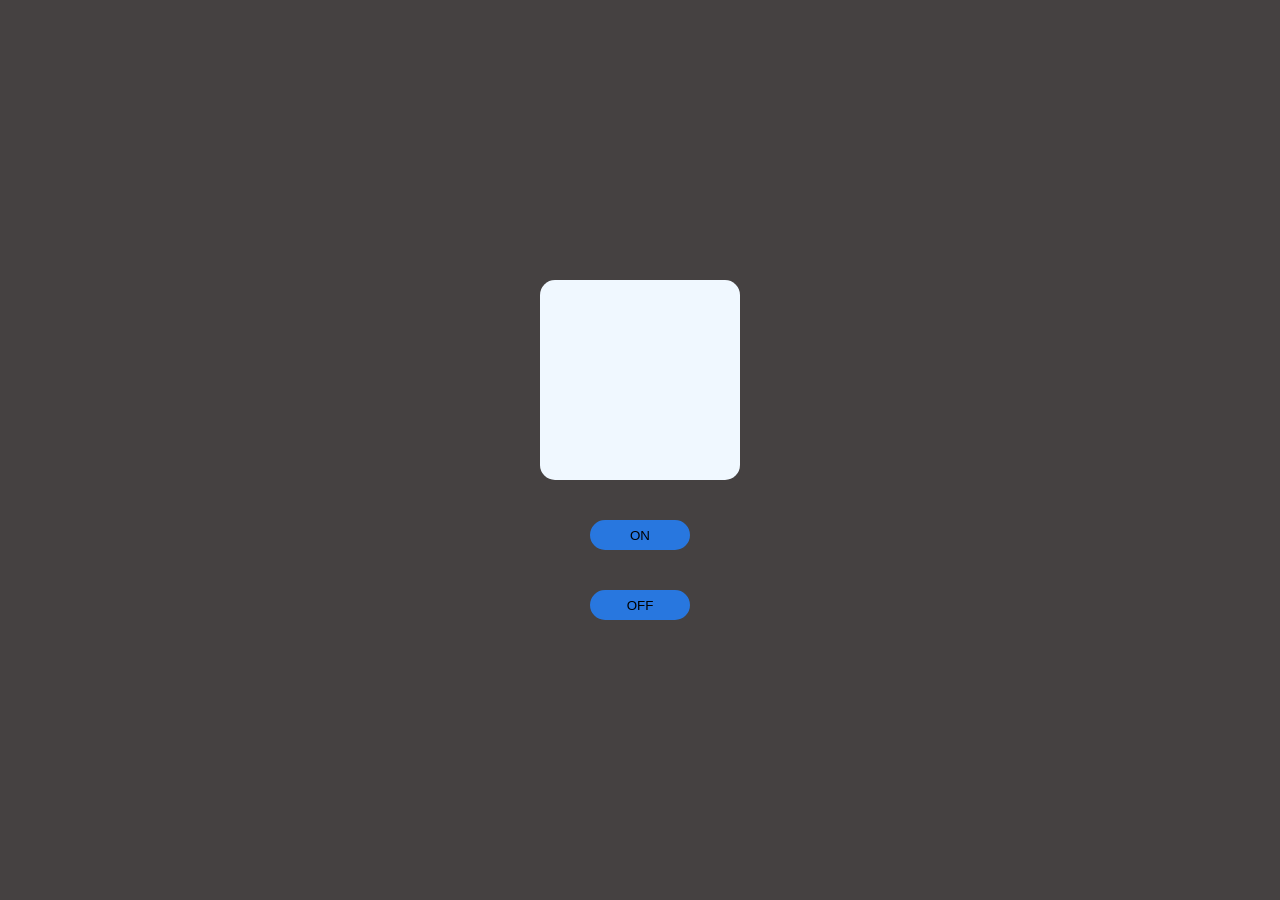
<file: dom-manuplation/dom-day1/index.html>
<!DOCTYPE html>
<html lang="en">
<head>
    <meta charset="UTF-8">
    <meta name="viewport" content="width=device-width, initial-scale=1.0">
    <title>dom projects</title>
    <link rel="stylesheet" href="index.css">
</head>
<body>
    <div class="box"></div>
    <button class="btn1 btn" type="button">ON</button>
    <button class="btn2 btn" type="button">OFF</button>






    <script src="index.js"></script>
</body>
</html>
</file>
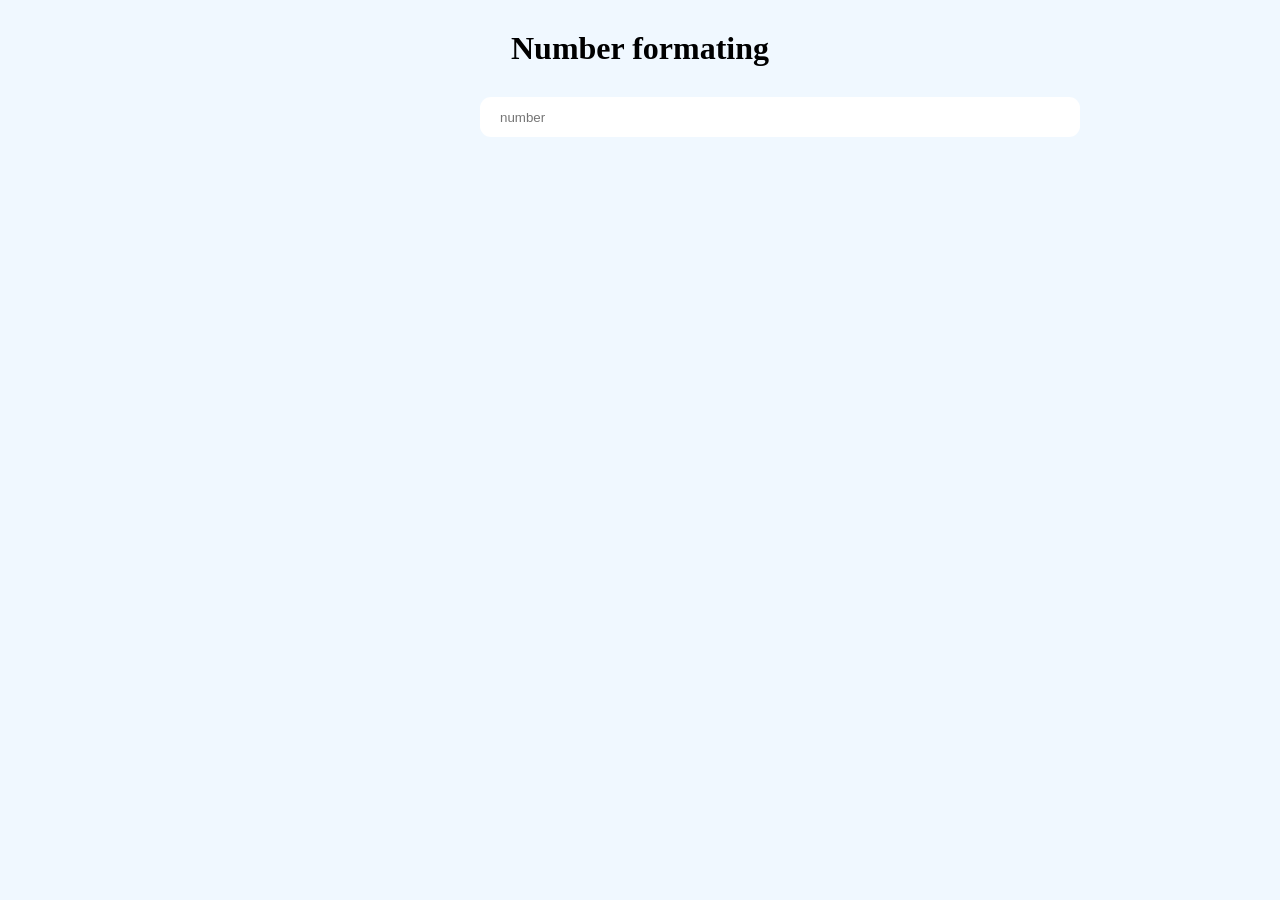
<file: dom-manuplation/dom-day5-event-handling-mini-5-projects/number-formating/index.html>
<!DOCTYPE html>
<html lang="en">
<head>
    <meta charset="UTF-8">
    <meta name="viewport" content="width=device-width, initial-scale=1.0">
    <title>number formating</title>
    <link rel="stylesheet" href="style.css">
</head>
<body>

    <div class="container">
        <h1 class="h1">Number formating</h1>
        <input type="text" name="name" id="input" placeholder="number"> 
        <p class="p"></p> 
    </div>




    <script src="script.js"></script>
</body>
</html>
</file>
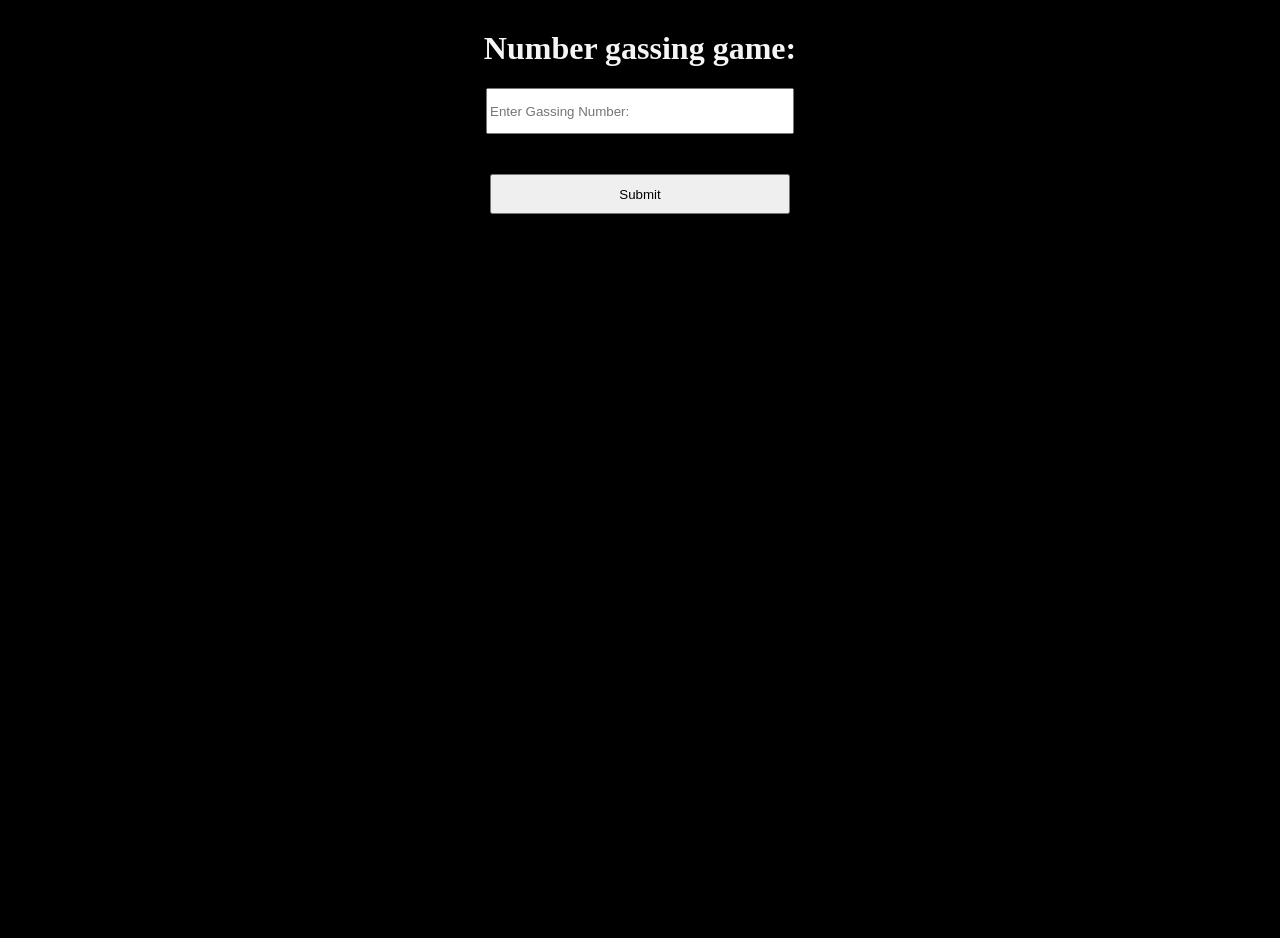
<file: dom-manuplation/dom-day5-event-handling-mini-5-projects/number-gassing-game/index.html>
<!DOCTYPE html>
<html lang="en">
<head>
    <meta charset="UTF-8">
    <meta name="viewport" content="width=device-width, initial-scale=1.0">
    <title>Document</title>
    <link rel="stylesheet" href="index.css">
</head>
<body>
    <div class="container">
        <form>
            <h1 style="color: whitesmoke;">Number gassing game:</h1>
            <div class="input1">
                <input class="input" type="number" placeholder="Enter Gassing Number:">
            </div>
            <div>
                <button class="btn" type="submit">Submit</button>
            </div>
            <div>
                <p class="display">to hight</p>
                <p class="display1">computer Number:</p>
            </div>
        </form>
    </div>




    <script src="index.js"></script>
</body>
</html>
</file>
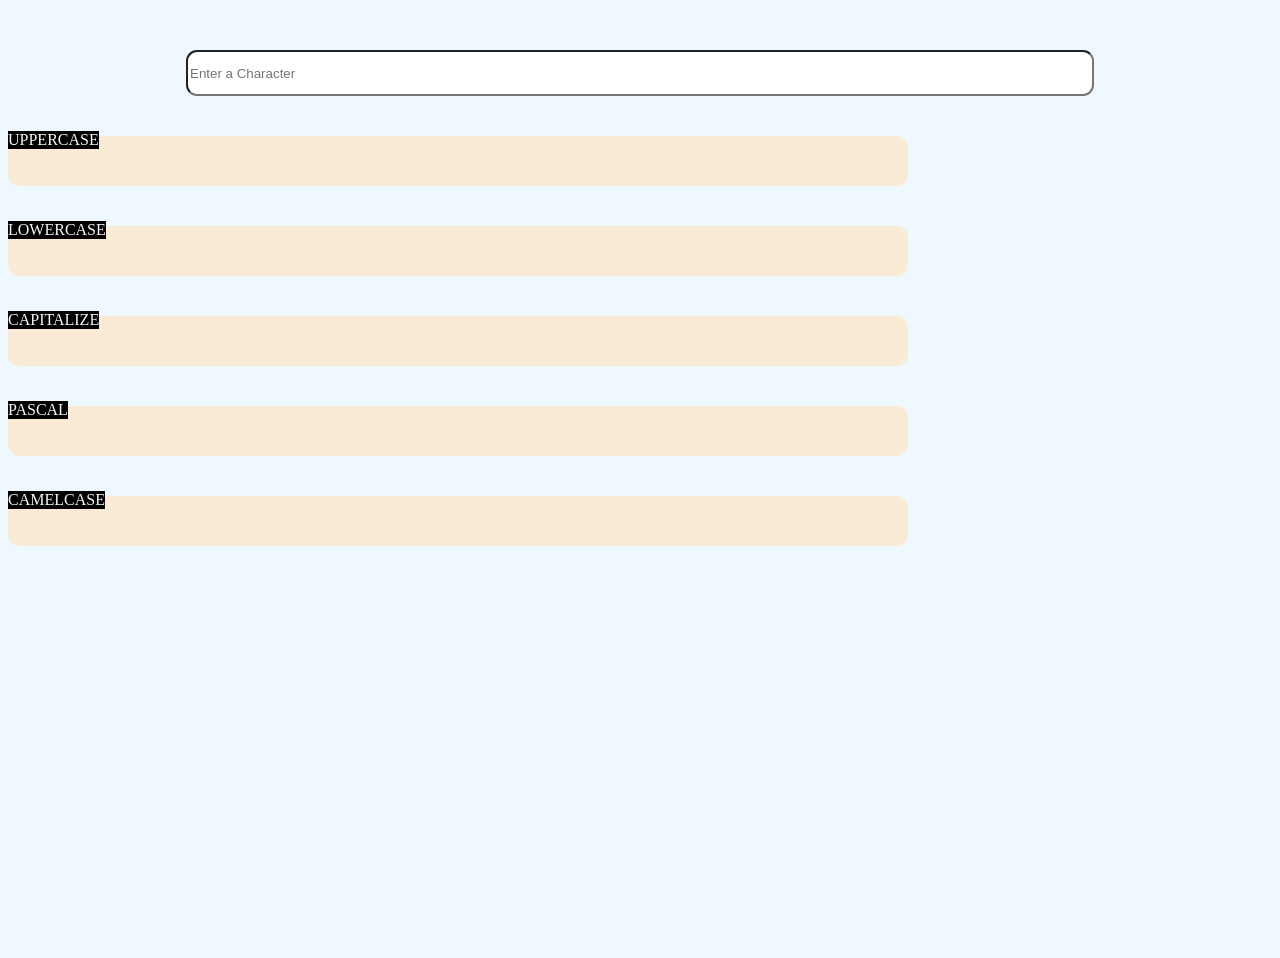
<file: dom-manuplation/dom-day5-event-handling-mini-5-projects/tracking-mini/index.html>
<!DOCTYPE html>
<html lang="en">
<head>
    <meta charset="UTF-8">
    <meta name="viewport" content="width=device-width, initial-scale=1.0">
    <title>mini exercise</title>
    <link rel="stylesheet" href="index.css">
</head>
<body>

    <div class="input">
        <input class="input1" type="text" placeholder="Enter a Character" required>
    </div>

    <div class="container container1">
        <label>Uppercase</label> <br>
        <span></span>
    </div>

    <div class="container container2">
        <label>Lowercase</label><br>
        <span> </span>
    </div>

    <div class="container container3">
        <label>Capitalize</label><br>
        <span ></span>
    </div>

    <div class="container container4">
        <label>Pascal</label><br>
        <span></span>
    </div>

    <div class="container container5">
        <label>CamelCase</label><br>
        <span></span>
    </div>


    <script src="index.js"></script>
</body>
</html>
</file>
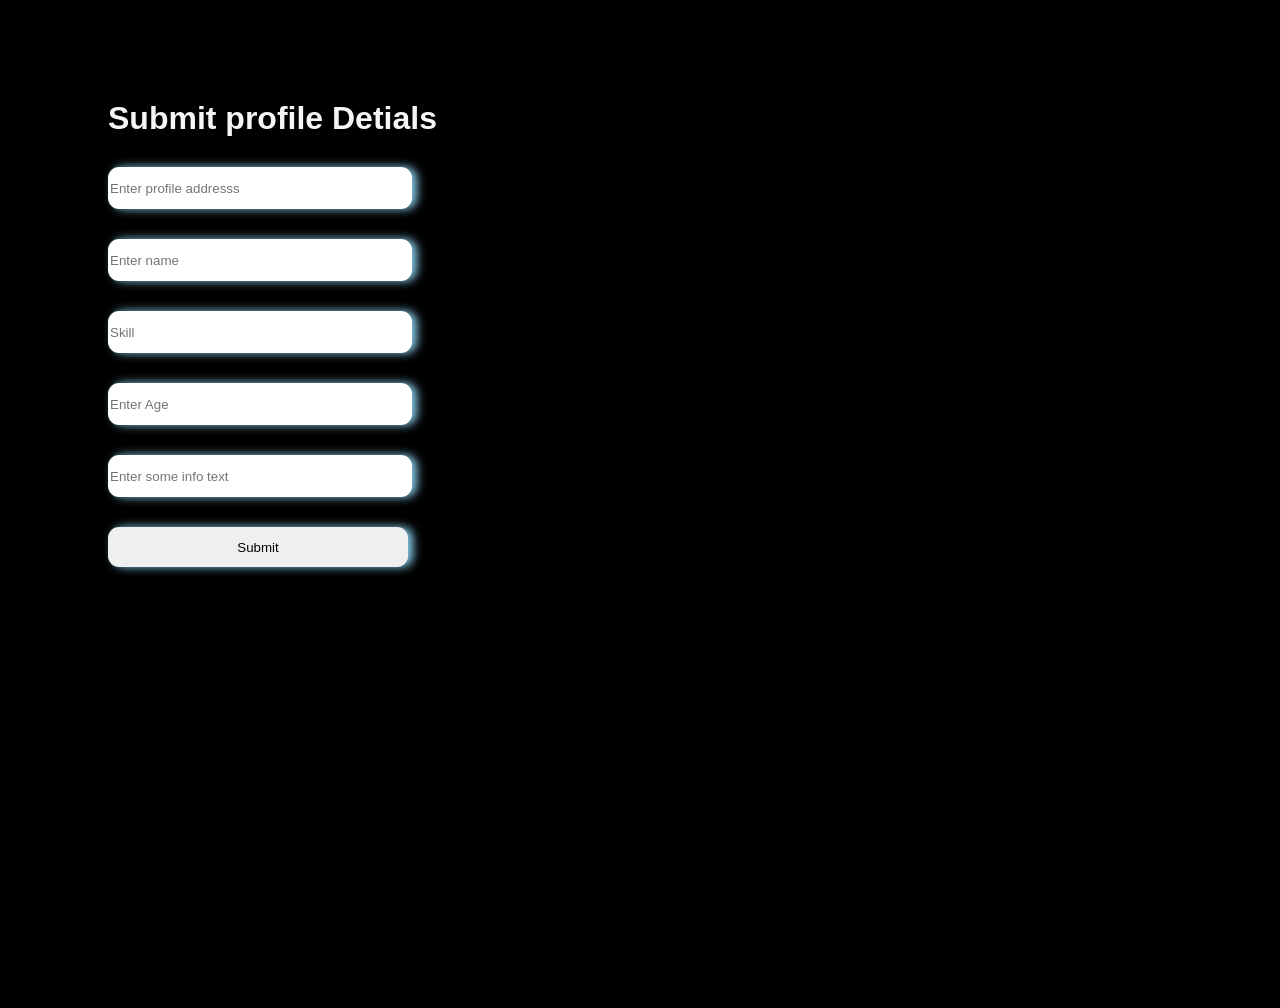
<file: dom-manuplation/dom-day5-event-handling-mini-5-projects/z-dom-events-handling/index.html>
<!DOCTYPE html>
<html lang="en">
<head>
    <meta charset="UTF-8">
    <meta name="viewport" content="width=device-width, initial-scale=1.0">
    <title>Document</title>
    <style>
        body{
            background-color: black;
            font-family: 'Gill Sans', 'Gill Sans MT', Calibri, 'Trebuchet MS', sans-serif;
            height: 100vh;
        }

        .container{
            height: 50vh;
            width: 400px;
            background-color: rgb(73, 75, 78);
            box-shadow: 5px 5px 4px rgb(20, 82, 104);
            display: flex;
            flex-direction: column;
            /* justify-content: center; */
            /* padding-left: 20px; */
            border-radius: 10px;
        }
        .img{
            width: 100px;
            border-radius: 50%;
            margin-left: 155px;

        }
        .text-name{
            /* margin-top: 10px; */
            color: whitesmoke;
            font-weight: bolder;
            font-size: 1.6rem;
            text-align: center;
        }
        .text-skill{
            /* margin-top: 10px; */
            color: blue;
            font-size: 1.4rem;
            text-align: center;
        }
        .text-age{
            /* margin-top: 20px; */
            font-size: 1.2rem;
            color: whitesmoke;
            text-align: center;
        }
        .para{
            color: whitesmoke;
            text-align: center;
        }

        .input{
            display: block;
            margin-top: 30px;
            height: 40px;
            width: 300px;
            border: none;
            border-radius: 11px;
            box-shadow: 5px 0px 10px skyblue;
        }
        .nothing{
            margin: 100px 100px;
        }

    </style>
</head>
<body>
    <div class="nothing">
        <h1 style="color: whitesmoke;">Submit profile Detials</h1>
        <form>
            <input  class="input" type="text" placeholder="Enter profile addresss" required>
            <input class="input"   type="text" placeholder="Enter name" required>
            <input class="input"   type="text" placeholder="Skill" required>
            <input class="input"   type="text" placeholder="Enter Age" required>
            <input class="input"   type="text" placeholder="Enter some info text" required> 
            <button type="submit" class="input">Submit</button>
        </form>
    </div>
    <script src="js-dom-events.js"></script>
</body>
</html>
</file>
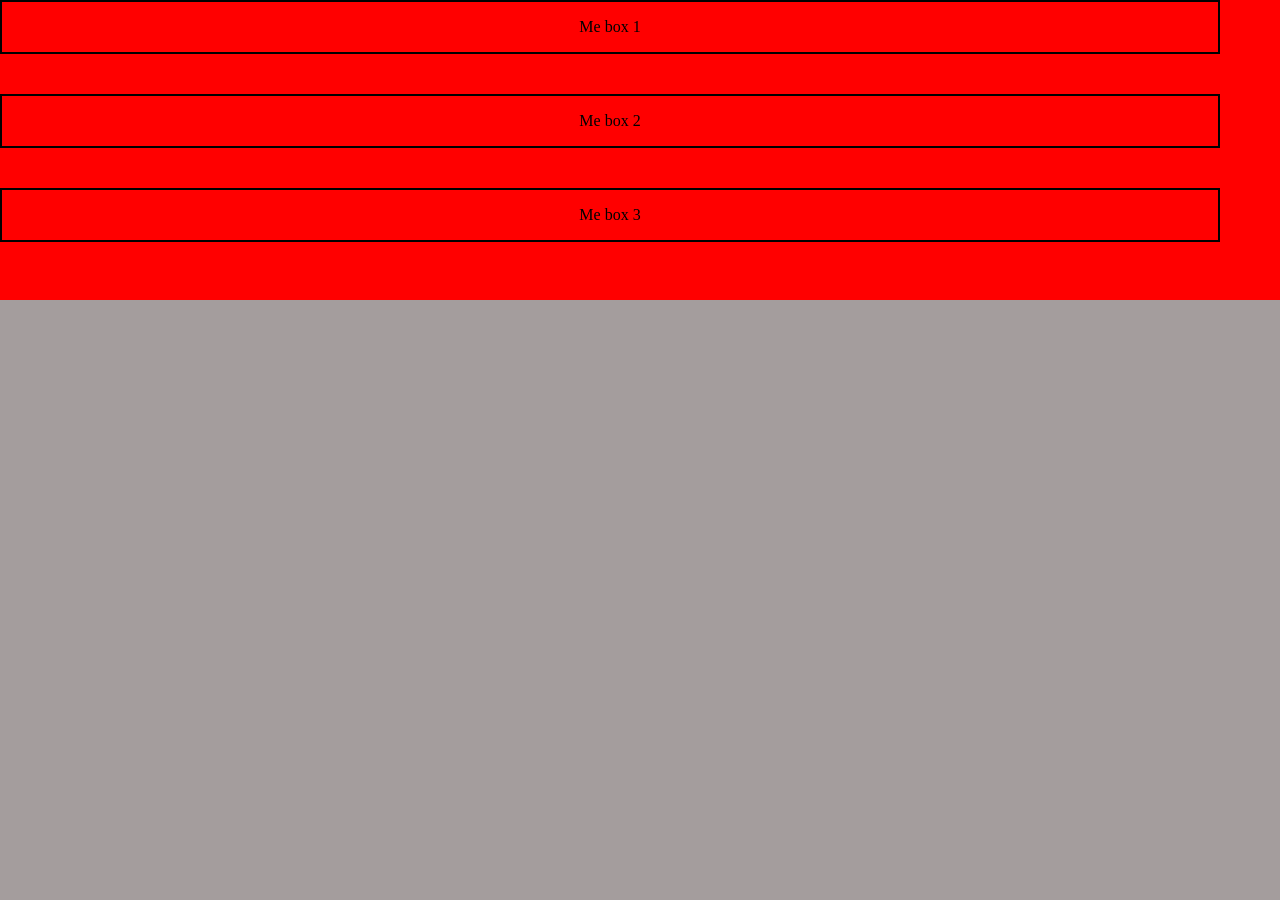
<file: dom-manuplation/dom-day2/day2.html>
<!DOCTYPE html>
<html lang="en">
<head>
    <meta charset="UTF-8">
    <meta name="viewport" content="width=device-width, initial-scale=1.0">
    <title>dom day 2</title>
    <link rel="stylesheet" href="day2.css">
</head>
<body>
    <div class="container">
        <p class="p">Me box 1</p>
        <p class="p">Me box 2</p>
        <p class="p">Me box 3</p>
    </div>



    <script src="day2.js"></script>
</body>
</html>
</file>
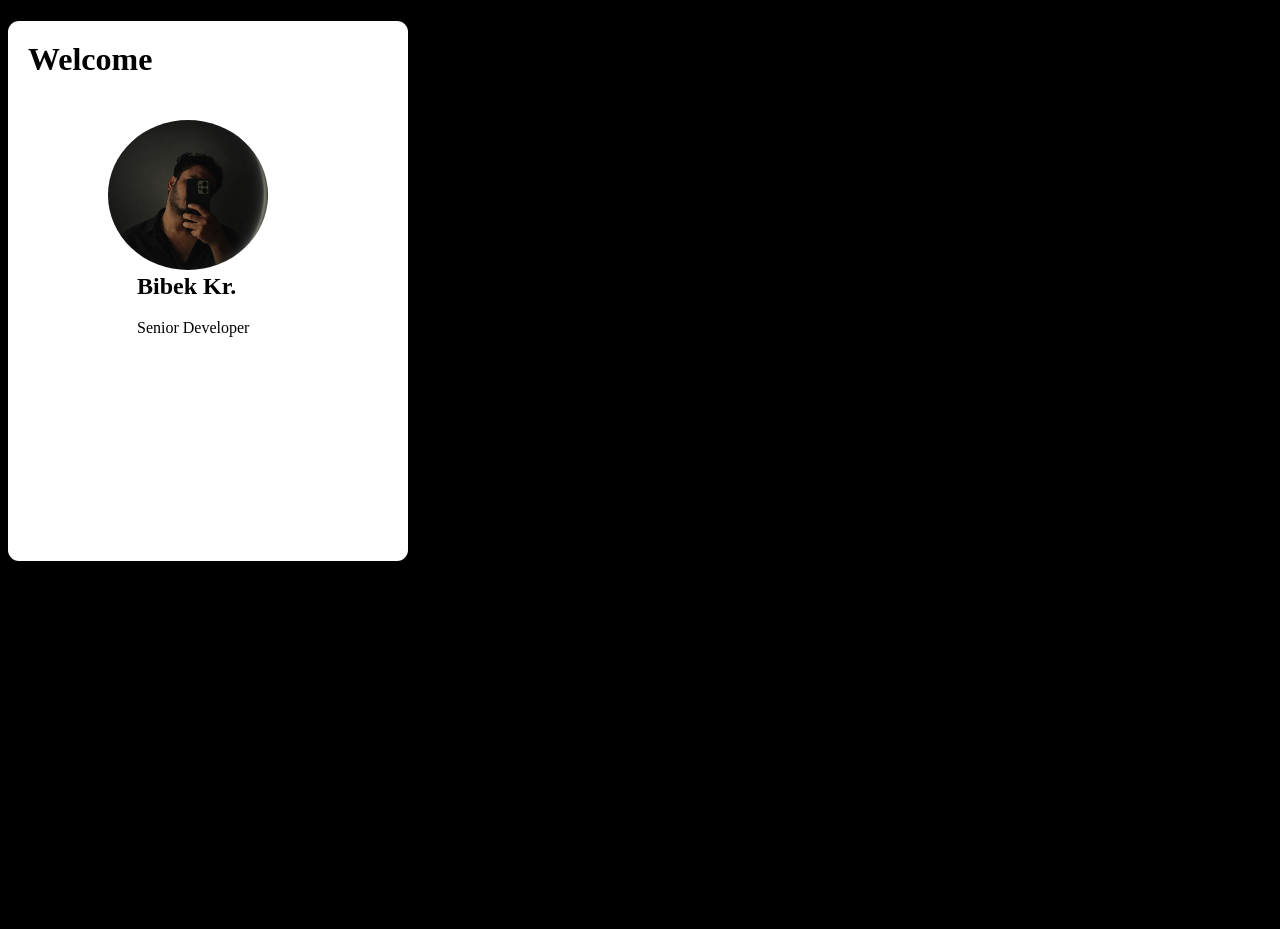
<file: dom-manuplation/dom-day3-profile-card/day3.html>
<!DOCTYPE html>
<html lang="en">
<head>
    <meta charset="UTF-8">
    <meta name="viewport" content="width=device-width, initial-scale=1.0">
    <title>dom day 3</title>
</head>
<body>

    <script src="day3.js"></script>
</body>
</html>
</file>
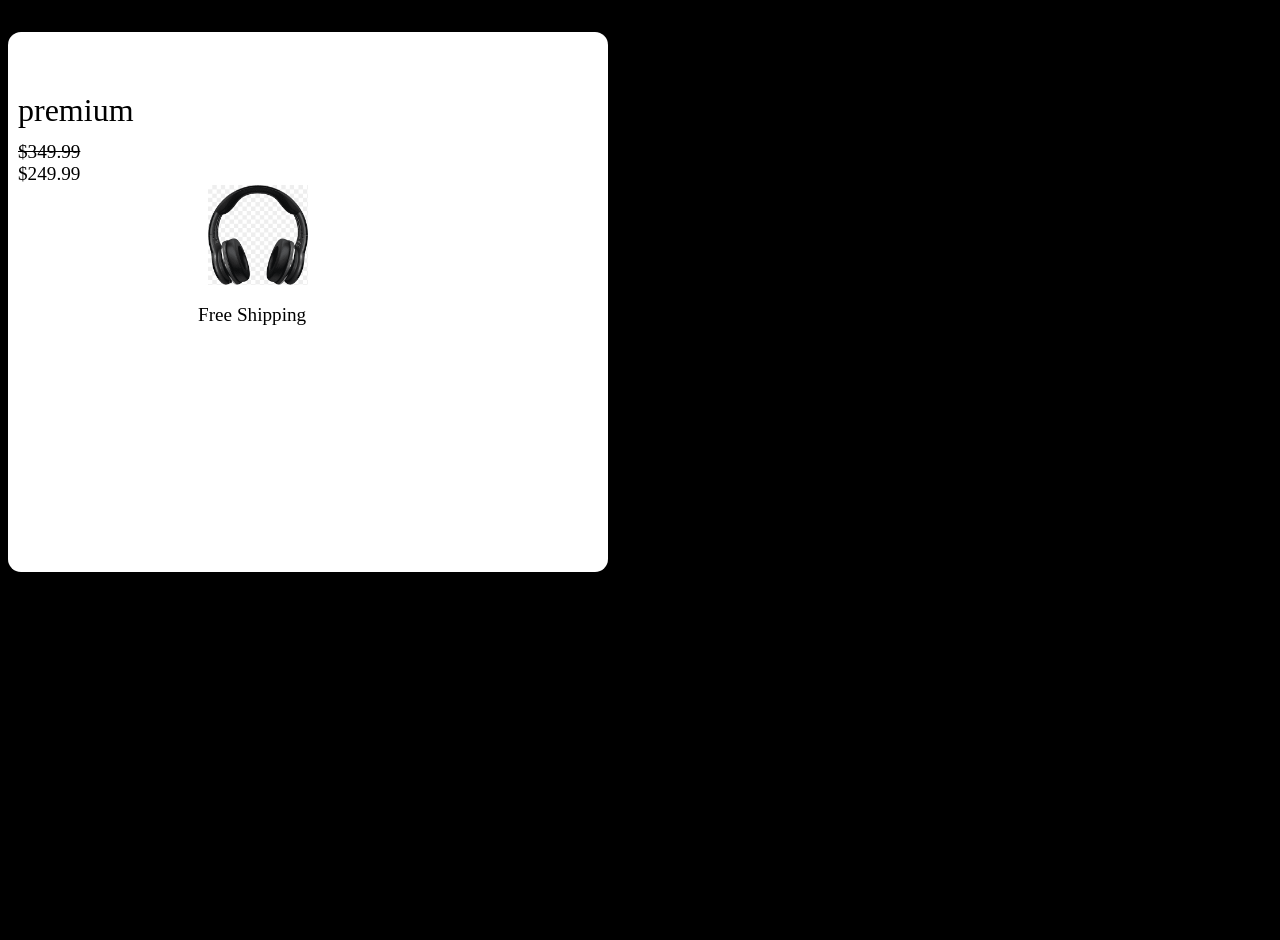
<file: dom-manuplation/dom-day4/card.html>
<!DOCTYPE html>
<html lang="en">
<head>
    <meta charset="UTF-8">
    <meta name="viewport" content="width=device-width, initial-scale=1.0">
    <title>dom card</title>
</head>
<body>
<script src="card.js"></script>
</body>
</html>
</file>
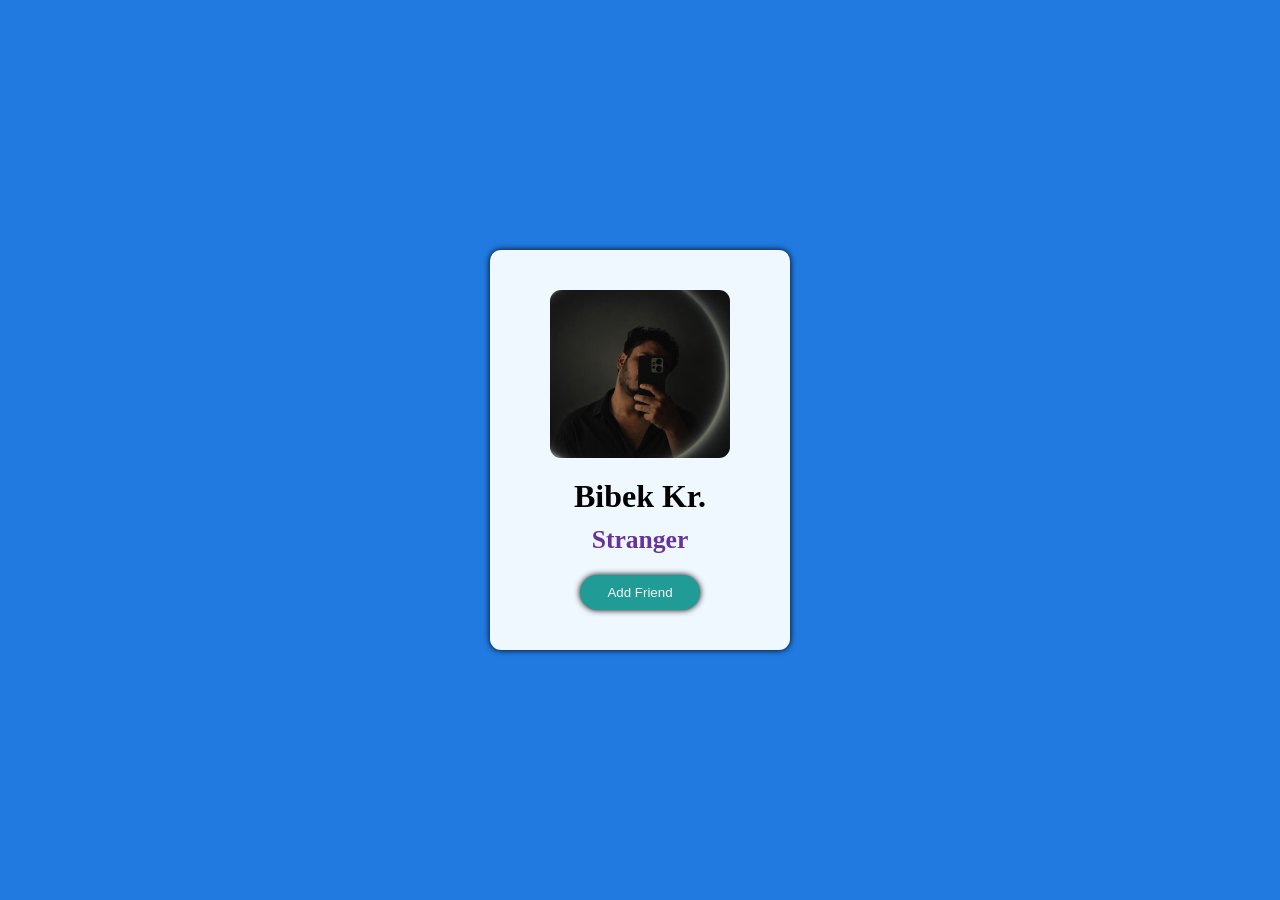
<file: dom-manuplation/dom-day5-event-handling-mini-5-projects/profile-card/card.html>
<!DOCTYPE html>
<html lang="en">
<head>
    <meta charset="UTF-8">
    <meta name="viewport" content="width=device-width, initial-scale=1.0">
    <title>card</title>
    <link rel="stylesheet" href="card.css">
</head>
<body>
    <div class="container">
        <img class="img" src="bibek-profile.png" alt="profile pic">
        <h2 class="h2">Bibek Kr.</h2>
        <h4 class="h4">Stranger</h4>

        <div class="btn">
            <button class="btn-child" type="button">Add Friend</button>
        </div>
    </div>



    <script src="card.js">
        
    </script>
</body>
</html>
</file>
<file: dom-manuplation/dom-day1/index.css>
*{
    margin: 0;
    padding: 0;
    box-sizing: border-box;
}

body{
    height: 100vh;
    background-color: rgb(69, 65, 65);
    font-family: sans-serif;
    display: flex;
    align-items: center;
    justify-content: center;
    flex-direction: column;
}


.box{
    height: 200px;
    width: 200px;
    background-color: aliceblue;
    border-radius: 15px;

}


.btn{
    height: 30px;
    width: 100px;
    background-color: rgb(40, 119, 223);
    border: 2px solid rgb(40, 119, 223);
    border-radius: 40px;
    margin-top: 40px;
    cursor: pointer;

    
}
</file>
<file: dom-manuplation/dom-day5-event-handling-mini-5-projects/number-formating/style.css>
*{
    margin: 0;
    padding: 0;
    box-sizing: border-box;
}


body{
    background-color: aliceblue;
}

.h1{
    margin-top: 30px;
    text-align: center;
}

#input{
    margin-left: 480px;
    margin-top: 30px;
    height: 40px;
    width: 600px;
    border-radius: 11px;
    border: none;
    padding-left: 20px;
}
#input:focus{
    outline: none;
}

.p{
    margin-top: 20px;
    text-align: center;
    font-size: large;
    font-weight: bolder;
}
</file>
<file: dom-manuplation/dom-day5-event-handling-mini-5-projects/number-gassing-game/index.css>
body{
    background-color: black;
}
.container{
    height: 100vh;
    text-align: center;
    margin-top: 30px;
    
}

.input{
    height: 40px;
    width: 300px;
    margin: auto;
}


.btn{
    margin-top: 40px;
    height: 40px;
    width: 300px;
}
</file>
<file: dom-manuplation/dom-day5-event-handling-mini-5-projects/tracking-mini/index.css>
body{
    height: 100vh;
    background-color: aliceblue;
}
.input{
    display: flex;
    justify-content: center;
    margin-top: 50px;
}
.input1{
    width: 900px;
    height: 40px;
    border-radius: 11px;
}

.container{
    position: relative;
    margin-top: 40px;
    width: 900px;
    height: 50px;
    border-radius: 11px;
    background-color: antiquewhite;
}

.container label{
    position: absolute;
    margin-top: -5px;
    text-transform: uppercase;
    background-color: black;
    color: whitesmoke;
}
</file>
<file: dom-manuplation/dom-day2/day2.css>
*{
    margin: 0;
    padding: 0;
}


body{
    background-color: rgb(164, 157, 157);
}


.container{
    height: 300px;
    width: 100%;
    /* background-color: aliceblue; */
    background-color: red;
}

p{
    height: 50px;
    width: 95%;
    border: 2px solid black;
    margin-bottom: 40px;
    display: flex;
    align-items: center;
    justify-content: center;
    cursor: pointer;
}
</file>
<file: dom-manuplation/dom-day5-event-handling-mini-5-projects/profile-card/card.css>
*{
 margin: 0;
 padding: 0;
 box-sizing: border-box;   
}

body{
    height: 100vh;
    background-color: rgb(33, 122, 224);
    display: flex;
    align-items:center;
    justify-content: center;

}


.container{
    height: 400px;
    width: 300px;
    background-color: aliceblue;
    border-radius: 11px;
    display: flex;
    align-items: center;
    flex-direction: column;
    box-shadow: 0px 0px 6px black;
}



.img{
    width: 60%;
    /* height: 180px; */
    border-radius: 11px;
    margin-top: 40px;
}
.h2{
    font-size: 2rem;
    padding-top: 20px;
}
.h4{
    margin-top: 10px;
    font-size: 1.6rem;
    color: rebeccapurple;
}
.btn-child{
    margin-top:20px;
    height: 35px;
    width: 120px;
    border-radius: 30px;
    border: none;
    background-color: rgb(32, 155, 149);
    color: whitesmoke;
    cursor: pointer;
    box-shadow: 0px 0px 6px black;
}
</file>
